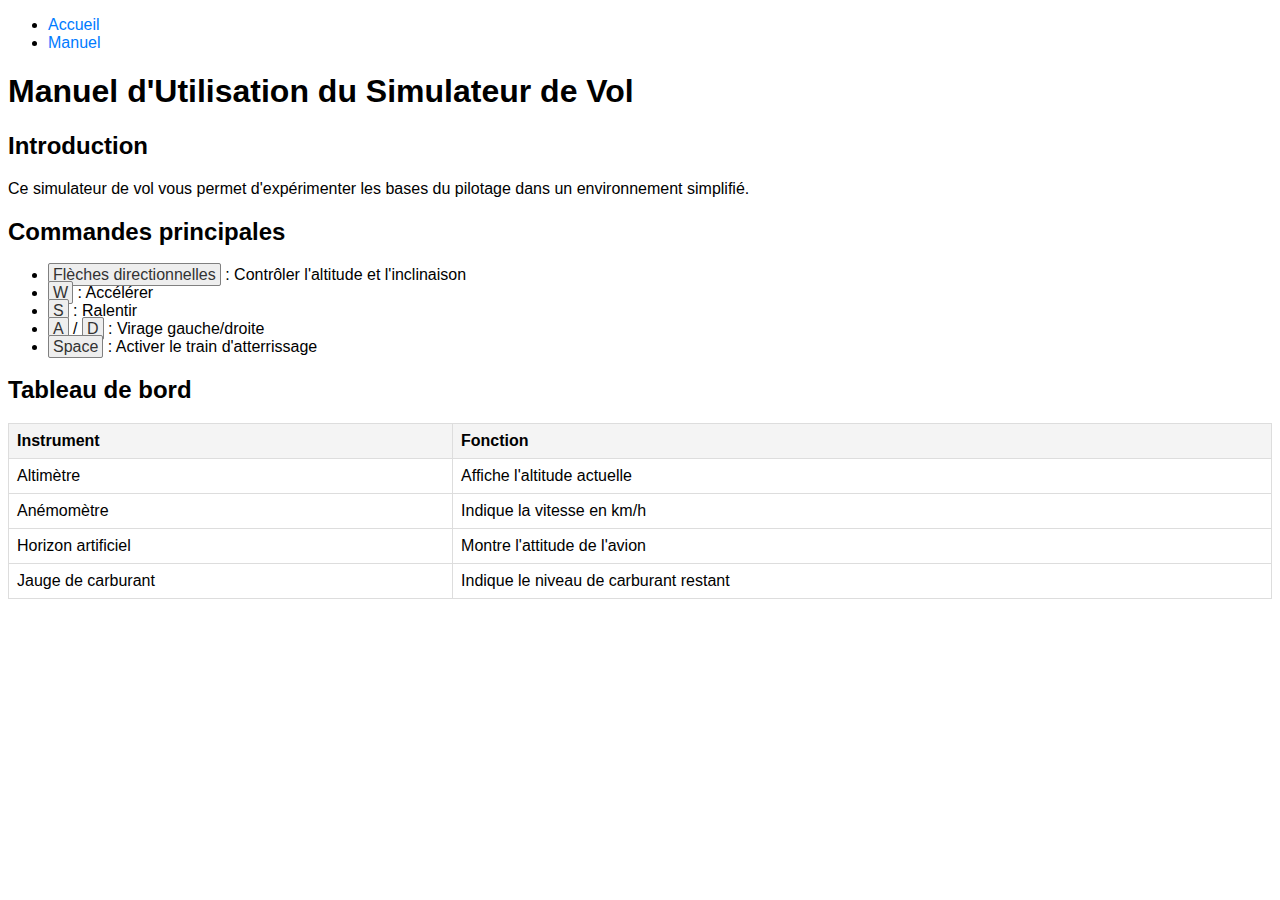
<file: manuel.html>
<!DOCTYPE html>
<html lang="fr">
<head>
    <meta charset="UTF-8">
    <meta name="viewport" content="width=device-width, initial-scale=1.0">
    <title>Manuel d'Utilisation</title>
    <link rel="stylesheet" type="text/css" href="style.css">
</head>
<body>
    <nav>
        <ul class="menu">
            <li><a href="index.html">Accueil</a></li>
            <li><a href="manuel.html">Manuel</a></li>
        </ul>
    </nav>
    <main>
        <h1>Manuel d'Utilisation du Simulateur de Vol</h1>
        
        <h2>Introduction</h2>
        <p>Ce simulateur de vol vous permet d'expérimenter les bases du pilotage dans un environnement simplifié.</p>
    <h2>Commandes principales</h2>
    <ul>
        <li><kbd>Flèches directionnelles</kbd> : Contrôler l'altitude et l'inclinaison</li>
        <li><kbd>W</kbd> : Accélérer</li>
        <li><kbd>S</kbd> : Ralentir</li>
        <li><kbd>A</kbd> / <kbd>D</kbd> : Virage gauche/droite</li>
        <li><kbd>Space</kbd> : Activer le train d'atterrissage</li>
    </ul>
    
    <h2>Tableau de bord</h2>
    <table>
        <tr>
            <th>Instrument</th>
            <th>Fonction</th>
        </tr>
        <tr>
            <td>Altimètre</td>
            <td>Affiche l'altitude actuelle</td>
        </tr>
        <tr>
            <td>Anémomètre</td>
            <td>Indique la vitesse en km/h</td>
        </tr>
        <tr>
            <td>Horizon artificiel</td>
            <td>Montre l'attitude de l'avion</td>
        </tr>
        <tr>
            <td>Jauge de carburant</td>
            <td>Indique le niveau de carburant restant</td>
        </tr>
    </table>
</body>
</html>
</file>
<file: style.css>
/* Appliquer une police globale pour toutes les balises */

* {
    font-family: Arial, sans-serif;
}
 
/* Style pour les raccourcis clavier (kbd) */

kbd {
    background-color: #eee; /* Couleur de fond */
    color: #333; /* Couleur du texte */
    padding: 2px 4px; /* Espacement interne */
    border-radius: 2px; /* Coins arrondis */
    border: 1px solid gray; /* Bordure */
}
 
/* Style des liens */

a {
    color: #007BFF; /* Couleur des liens */
    text-decoration: none; /* Pas de soulignement par défaut */
}
 
a:hover {
    text-decoration: underline; /* Soulignement au survol */
}
 
/* Style pour les tableaux */

table {
    border-collapse: collapse; /* Fusion des bordures */
    width: 100%; /* Largeur du tableau */
}
 
th, td {
    border: 1px solid #ddd; /* Bordures fines */
    padding: 8px; /* Espacement interne */
    text-align: left; /* Alignement gauche */
}
 
th {
    background-color: #f4f4f4; /* Fond clair pour les en-têtes */
    font-weight: bold; /* Texte en gras */
}

#simulator {
    display: grid; /* Disposition en grille */
    height: calc(100vw*9/16); /* 16/9 de la largeur de la vue (100% View Width) */
    grid-template-columns: 226fr 104fr 124fr 111fr 230fr;/* Liste des largeurs de colonne séparées par des espaces*/;
    grid-template-rows: 135fr 59fr 50fr 23fr 105fr; /* Liste des hauteurs de ligne séparées par des espaces */;
background-image: url("image.jpg");
background-size: 100% 100%;
}      

#simulator div {
    border: 1px solid black;
}

#vue {
    grid-column: 1 / 6;
    grid-row: 1 / 4;
    width: 100%;
    height: 100%;
}
#horizon-artificiel {
    grid-column:  3;
    grid-row: 2 /4;
    background-color: white;
    z-index: 10;
}

#vitesse {
    grid-column: 2 ;
    grid-row: 2/4 ;
    background-color: white;
    z-index: 10;
}

#altimetre {
    grid-column: 4 ;
    grid-row: 2 /4;
    background-color: white;
    z-index: 10;
}

#gyroscope {
    grid-column: 3 ;
    grid-row: 5 ;
}

#variometre {
    grid-column: 4 ;
    grid-row: 5 ;
}

#indicateur-de-virage {
    grid-column: 2 ;
    grid-row: 5;
}

#manette-de-gaz {
    grid-column: 5 ;
    grid-row: 3 / 6;
}

#radio {
    grid-column: 1 ;
    grid-row: 3 / 6;
}
</file>
